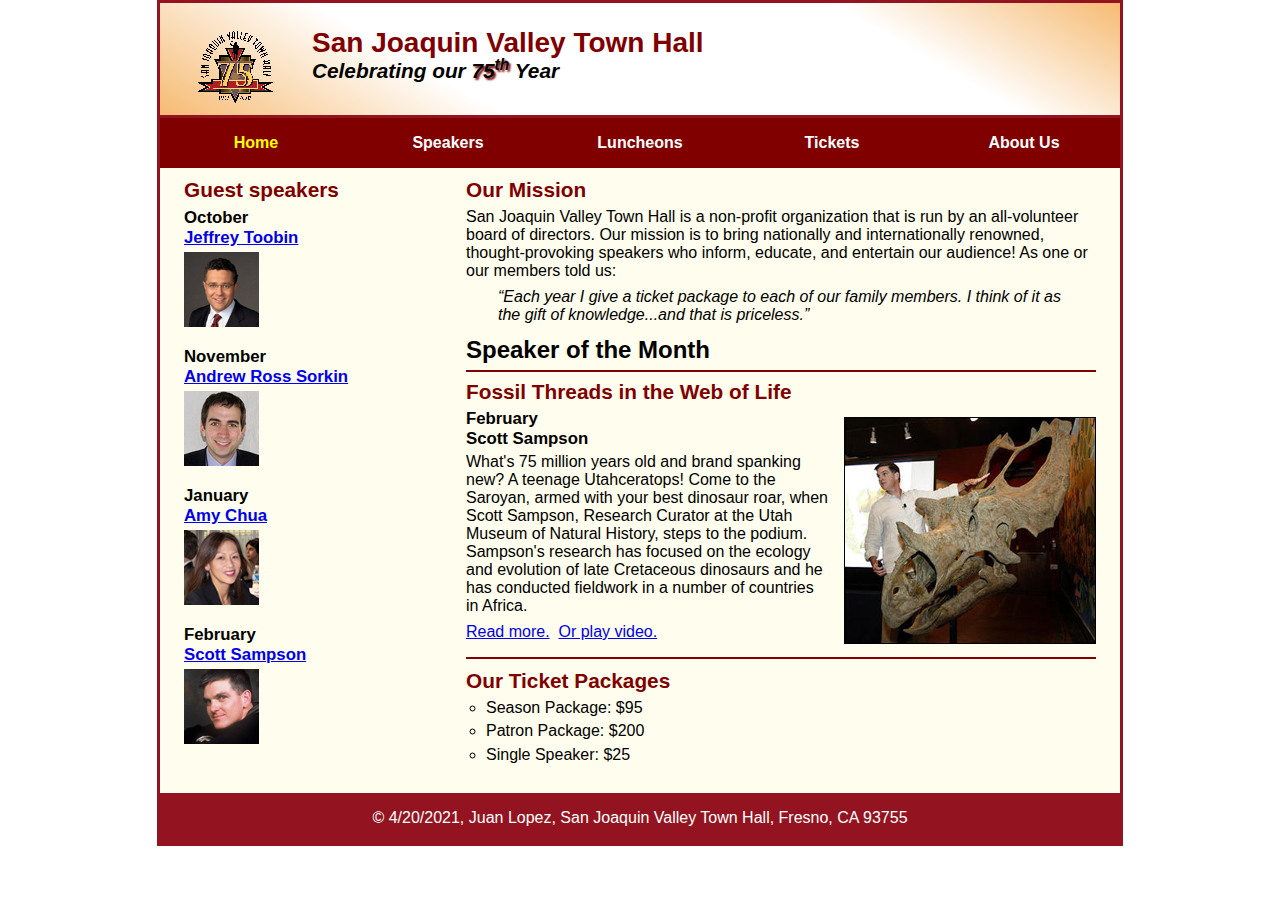
<file: index.html>
<!DOCTYPE html>
<html lang="en">

<head>
	<meta charset="utf-8">
	<meta name="viewport" content="width=device-width, initial-scale=1">
	<title>San Joaquin Valley Town Hall</title>
	<link rel="shortcut icon" href="images/favicon.ico">
	<link rel="stylesheet" href="styles/normalize.css">
	<link rel="stylesheet" href="styles/main.css">
	<link rel="stylesheet" href="styles/slicknav.css">
	<script src="https://code.jquery.com/jquery-3.2.1.min.js"></script>
	<script src="js/jquery.slicknav.min.js"></script>
	<script type="text/javascript">
		$(document).ready(function(){
			$('#nav_menu').slicknav({prependTo:"#mobile_menu"});
		});
	</script>
</head>

<body>
<header>
	<img src="images/town_hall_logo.gif" alt="Town Hall logo" height="80">
	<h2>San Joaquin Valley Town Hall</h2>
	<h3>Celebrating our <span class="shadow">75<sup>th</sup></span> Year</h3>
</header>
<nav id="mobile_menu"></nav>
<nav id="nav_menu">
	<ul>
		<li><a href="index.html" class="current">Home</a></li>
		<li><a href="speakers.html">Speakers</a></li>
		<li><a href="luncheons.html">Luncheons</a></li>
		<li><a href="tickets.html">Tickets</a></li>
		<li><a href="aboutus.html"> About Us</a>
			<ul>
				<li><a href="#">Our History</a></li>
				<li><a href="#">Board of Directors</a></li>
				<li><a href="#">Past Speakers</a></li>
				<li><a href="#">Contact Information</a></li>
			</ul>
		</li>
	</ul>
</nav>
<main>
	<section>
		<h2>Our Mission</h2>
		<p>San Joaquin Valley Town Hall is a non-profit organization that is run by an
			all-volunteer board of directors. Our mission is to bring nationally and
			internationally renowned, thought-provoking speakers who inform, educate,
			and entertain our audience! As one or our members told us:</p>
		<blockquote>&ldquo;Each year I give a ticket package to each of our family members.
			I think of it as the gift of knowledge...and that is priceless.&rdquo;</blockquote>

		<h1>Speaker of the Month</h1>
		<article>
			<h2>Fossil Threads in the Web of Life</h2>
			<img src="images/sampson_dinosaur.jpg" alt="Scott Sampson with dinosaur">
			<h3>February<br>
				Scott Sampson</h3>
			<p>What's 75 million years old and brand spanking new? A teenage Utahceratops!
				Come to the Saroyan, armed with your best dinosaur roar, when Scott Sampson, Research
				Curator at the Utah Museum of Natural History, steps to the podium. Sampson's research
				has focused on the ecology and evolution of late Cretaceous dinosaurs and he has conducted
				fieldwork in a number of countries in Africa.</p>
			<p>
				<a href="speakers/c7_sampson.html">Read more.</a>&nbsp;
				<a href="media/sampson.swf" target="_blank">Or play video.</a>
			</p>
		</article>

		<h2>Our Ticket Packages</h2>
		<ul>
			<li>Season Package: $95</li>
			<li>Patron Package: $200</li>
			<li>Single Speaker: $25</li>
		</ul>
	</section>
	<aside>
		<h2>Guest speakers</h2>
		<div id="speakers">
			<h3>October<br><a href="speakers/toobin.html">Jeffrey Toobin</a></h3>
			<img src="images/toobin75.jpg" alt="Jeffrey Toobin photo">
			<h3>November<br><a href="speakers/sorkin.html">Andrew Ross Sorkin</a></h3>
			<img src="images/sorkin75.jpg" alt="Andrew Ross Sorkin photo">
			<h3>January<br><a href="speakers/chua.html">Amy Chua</a></h3>
			<img src="images/chua75.jpg" alt="Amy Chua photo">
			<h3>February<br><a href="speakers/c6_sampson.html">Scott Sampson</a></h3>
			<img src="images/sampson75.jpg" alt="Scott Sampson photo">
		</div>
	</aside>
</main>
<footer>
	<p>&copy; 4/20/2021, Juan Lopez, San Joaquin Valley Town Hall, Fresno, CA 93755</p>
</footer>
</body>
</html>
</file>
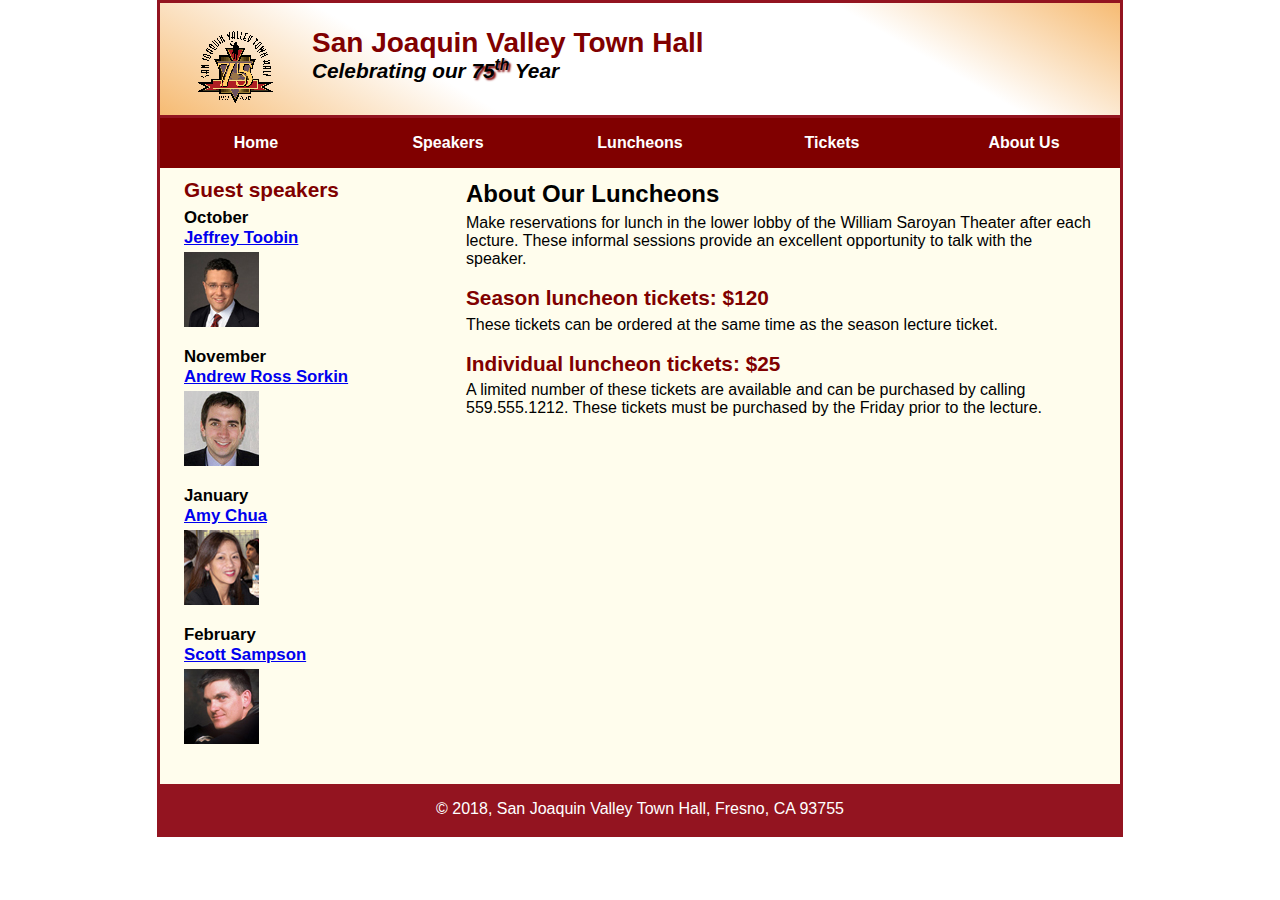
<file: luncheons.html>
<!DOCTYPE html>
<html lang="en">

<head>
	<meta charset="utf-8">
	<title>San Joaquin Valley Town Hall</title>
	<link rel="shortcut icon" href="images/favicon.ico">
	<link rel="stylesheet" href="styles/normalize.css">
	<link rel="stylesheet" href="styles/main.css">
</head>

<body>
	<header>
		<img src="images/town_hall_logo.gif" alt="Town Hall logo" height="80">
		<h2>San Joaquin Valley Town Hall</h2>
		<h3>Celebrating our <span class="shadow">75<sup>th</sup></span> Year</h3>
	</header>
	<nav id="nav_menu">
    	<ul>
        	<li><a href="index.html">Home</a></li>
        	<li><a href="speakers.html">Speakers</a></li>
        	<li><a href="luncheons.html">Luncheons</a></li>
        	<li><a href="tickets.html">Tickets</a></li>
        	<li><a href="aboutus.html">About Us</a>
            	<ul>
                	<li><a href="#">Our History</a></li>
                	<li><a href="#">Board of Directors</a></li>
                	<li><a href="#">Past Speakers</a></li>
                	<li><a href="#">Contact Information</a></li>
            	</ul>
        	</li>
    	</ul>
	</nav>
    <main>
		<section>
			<h1>About Our Luncheons</h1>
			<p>Make reservations for lunch in the lower lobby of the William Saroyan Theater after each lecture. 
			These informal sessions provide an excellent opportunity to talk with the speaker.</p>
			<h2>Season luncheon tickets: $120</h2>
			<p>These tickets can be ordered at the same time as the season lecture ticket.</p>
			<h2>Individual luncheon tickets: $25</h2>
			<p>A limited number of these tickets are available and can be purchased by calling 
			559.555.1212. These tickets must be purchased by the Friday prior to the lecture.</p>
 		</section>
		<aside>
			<h2>Guest speakers</h2>
			<h3>October<br><a href="speakers/toobin.html">Jeffrey Toobin</a></h3>
			<img src="images/toobin75.jpg" alt="Jeffrey Toobin photo">
			<h3>November<br><a href="../speakers/sorkin.html">Andrew Ross Sorkin</a></h3>
			<img src="images/sorkin75.jpg" alt="Andrew Ross Sorkin photo">
			<h3>January<br><a href="../speakers/chua.html">Amy Chua</a></h3>
			<img src="images/chua75.jpg" alt="Amy Chua photo">
			<h3>February<br><a href="../speakers/sampson.html">Scott Sampson</a></h3>
			<img src="images/sampson75.jpg" alt="Scott Sampson photo">
		</aside>
	</main>
	<footer>
		<p>&copy; 2018, San Joaquin Valley Town Hall, Fresno, CA 93755</p>
	</footer>
</body>
</html>
</file>
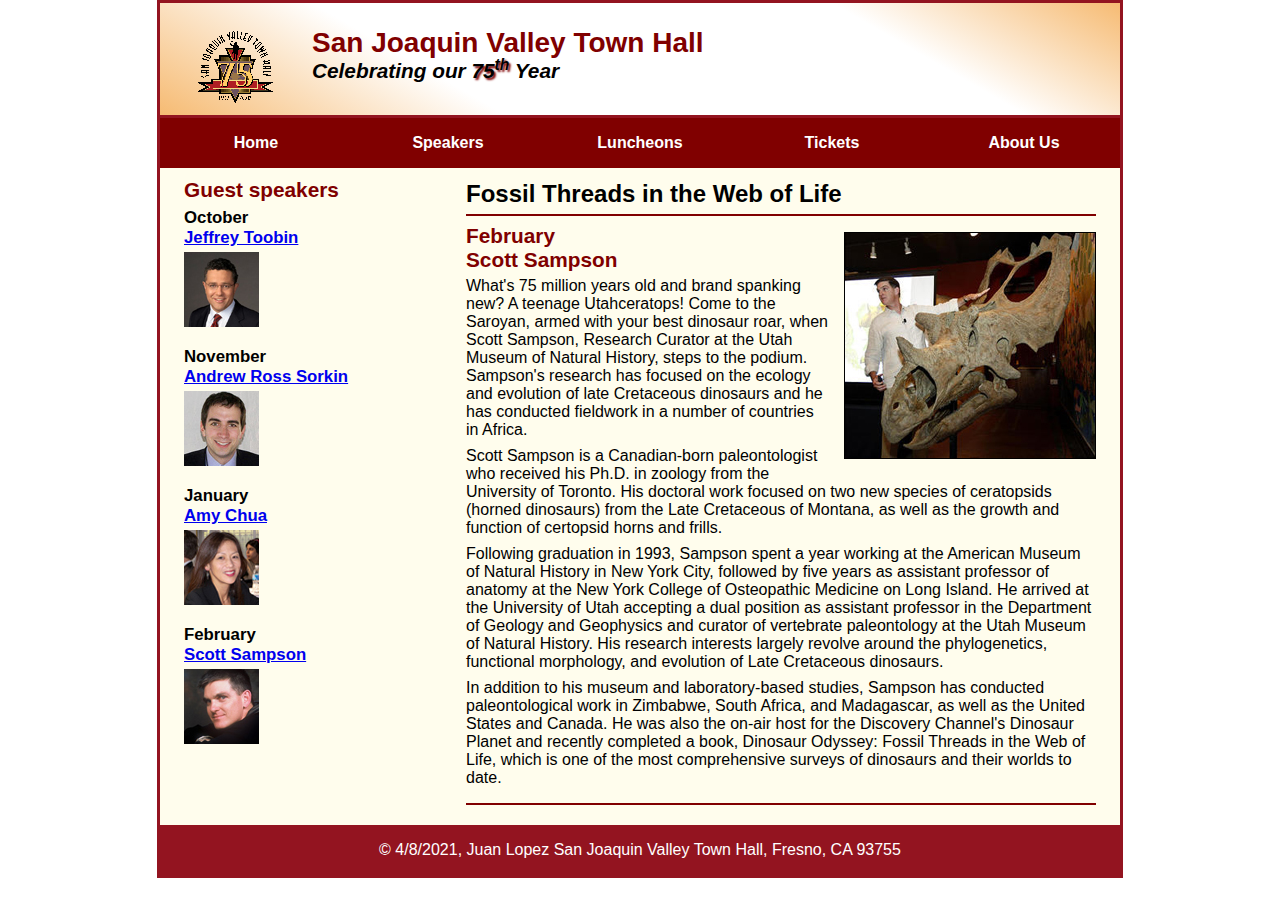
<file: speakers/c6_sampson.html>
<!DOCTYPE html>
<html lang="en">

<head>
	<meta charset="utf-8">
	<title>San Joaquin Valley Town Hall</title>
	<link rel="shortcut icon" href="../images/favicon.ico">
	<link rel="stylesheet" href="../styles/normalize.css">
	<link rel="stylesheet" href="../styles/main.css">
</head>

<body>
	<header>
		<img src="../images/town_hall_logo.gif" alt="Town Hall logo" height="80">
		<h2>San Joaquin Valley Town Hall</h2>
		<h3>Celebrating our <span class="shadow">75<sup>th</sup></span> Year</h3>
	</header>
	<nav id="nav_menu">
    	<ul>
        	<li><a href="../index.html">Home</a></li>
        	<li><a href="../speakers.html">Speakers</a></li>
        	<li><a href="../luncheons.html">Luncheons</a></li>
        	<li><a href="../tickets.html">Tickets</a></li>
        	<li><a href="aboutus.html"> About Us</a>
            	<ul>
                	<li><a href="#">Our History</a></li>
                	<li><a href="#">Board of Directors</a></li>
                	<li><a href="#">Past Speakers</a></li>
                	<li><a href="#">Contact Information</a></li>
            	</ul>
        	</li>
    	</ul>
	</nav>
	<main>
		<section>
			<h1>Fossil Threads in the Web of Life</h1>
			<article>
				<img src="../images/sampson_dinosaur.jpg" alt="Scott Sampson with dinosaur">
				<h2>February<br>Scott Sampson</h2>
				<p>What's 75 million years old and brand spanking new? A teenage Utahceratops! Come to the 
				   Saroyan, armed with your best dinosaur roar, when Scott Sampson, Research Curator at the 
				   Utah Museum of Natural History, steps to the podium. Sampson's research has focused on the 
				   ecology and evolution of late Cretaceous dinosaurs and he has conducted fieldwork in a number 
				   of countries in Africa.</p>
				<p>Scott Sampson is a Canadian-born paleontologist who received his Ph.D. in zoology from the 
				   University of Toronto. His doctoral work focused on two new species of ceratopsids (horned 
				   dinosaurs) from the Late Cretaceous of Montana, as well as the growth and function of certopsid 
				   horns and frills.</p>
				<p>Following graduation in 1993, Sampson spent a year working at the American Museum of Natural 
				   History in New York City, followed by five years as assistant professor of anatomy at the New 
				   York College of Osteopathic Medicine on Long Island. He arrived at the University of Utah 
				   accepting a dual position as assistant professor in the Department of Geology and Geophysics 
				   and curator of vertebrate paleontology at the Utah Museum of Natural History. His research 
				   interests largely revolve around the phylogenetics, functional morphology, and evolution of 
				   Late Cretaceous dinosaurs.</p>
				<p>In addition to his museum and laboratory-based studies, Sampson has conducted paleontological 
				   work in Zimbabwe, South Africa, and Madagascar, as well as the United States and Canada. He was 
				   also the on-air host for the Discovery Channel's Dinosaur Planet and recently completed a book, 
				   Dinosaur Odyssey: Fossil Threads in the Web of Life, which is one of the most 
				   comprehensive surveys of dinosaurs and their worlds to date.</p>
			</article>
		</section>
		
		<aside>
			<h2>Guest speakers</h2>
			<h3>October<br><a href="../speakers/toobin.html">Jeffrey Toobin</a></h3>
			<img src="../images/toobin75.jpg" alt="Jeffrey Toobin photo">
			<h3>November<br><a href="../speakers/sorkin.html">Andrew Ross Sorkin</a></h3>
			<img src="../images/sorkin75.jpg" alt="Andrew Ross Sorkin photo">
			<h3>January<br><a href="../speakers/chua.html">Amy Chua</a></h3>
			<img src="../images/chua75.jpg" alt="Amy Chua photo">
			<h3>February<br><a href="../speakers/sampson.html">Scott Sampson</a></h3>
			<img src="../images/sampson75.jpg" alt="Scott Sampson photo">
		</aside>
	</main>
	<footer>
		<p>&copy; 4/8/2021, Juan Lopez San Joaquin Valley Town Hall, Fresno, CA 93755</p>
	</footer>
</body>
</html>
</file>
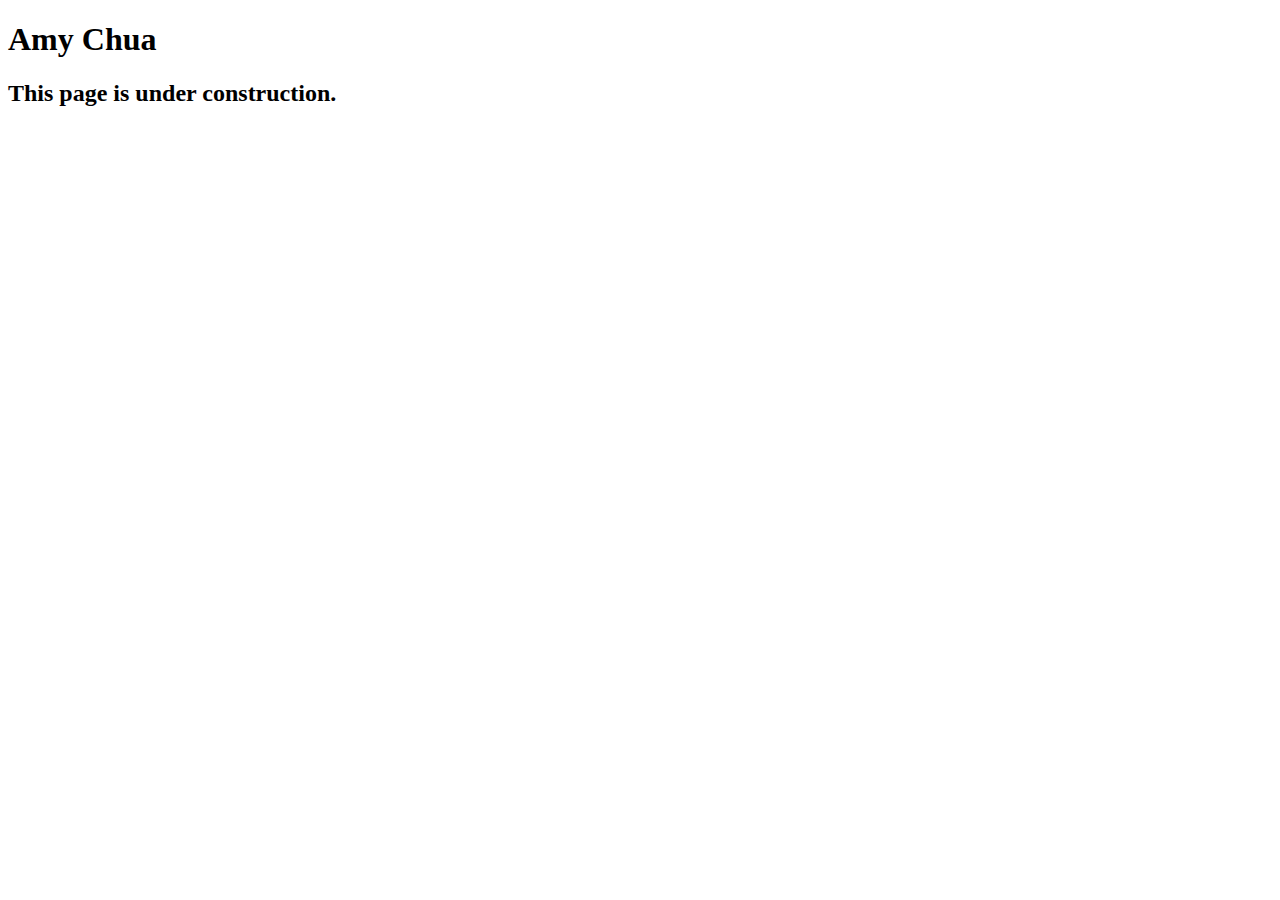
<file: speakers/chua.html>
<!DOCTYPE html>
<html lang="en">

<head>
	<meta charset="utf-8">
	<title>San Joaquin Valley Town Hall</title>
	<link rel="shortcut icon" href="images/favicon.ico">
</head>

<body>
	<main>
		<h1>Amy Chua</h1>
		<h2>This page is under construction.</h2>
	</main>
</body>

</html>
</file>
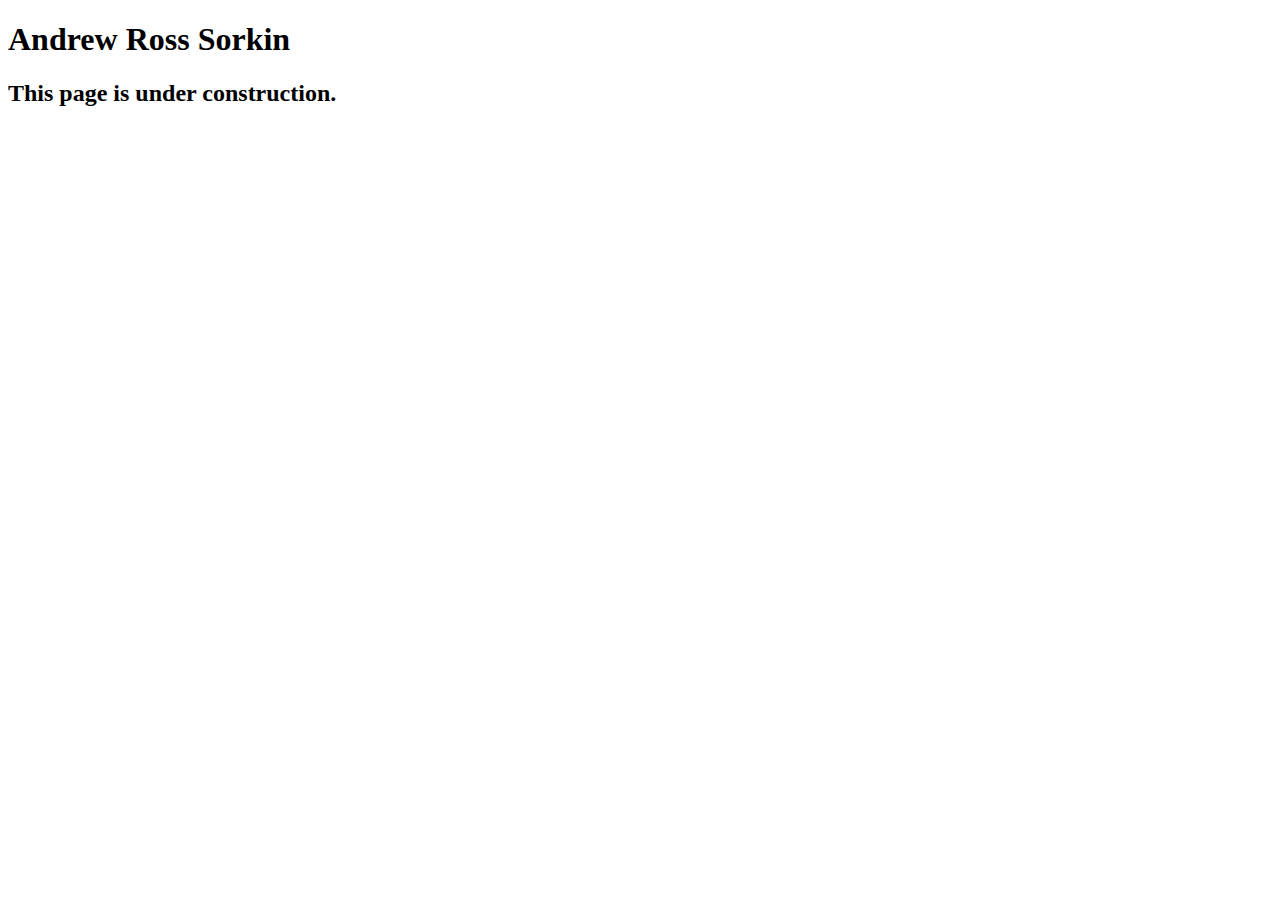
<file: speakers/sorkin.html>
<!DOCTYPE html>
<html lang="en">

<head>
	<meta charset="utf-8">
	<title>San Joaquin Valley Town Hall</title>
	<link rel="shortcut icon" href="images/favicon.ico">
</head>

<body>
	<main>
		<h1>Andrew Ross Sorkin</h1>
		<h2>This page is under construction.</h2>
	</main>
</body>

</html>
</file>
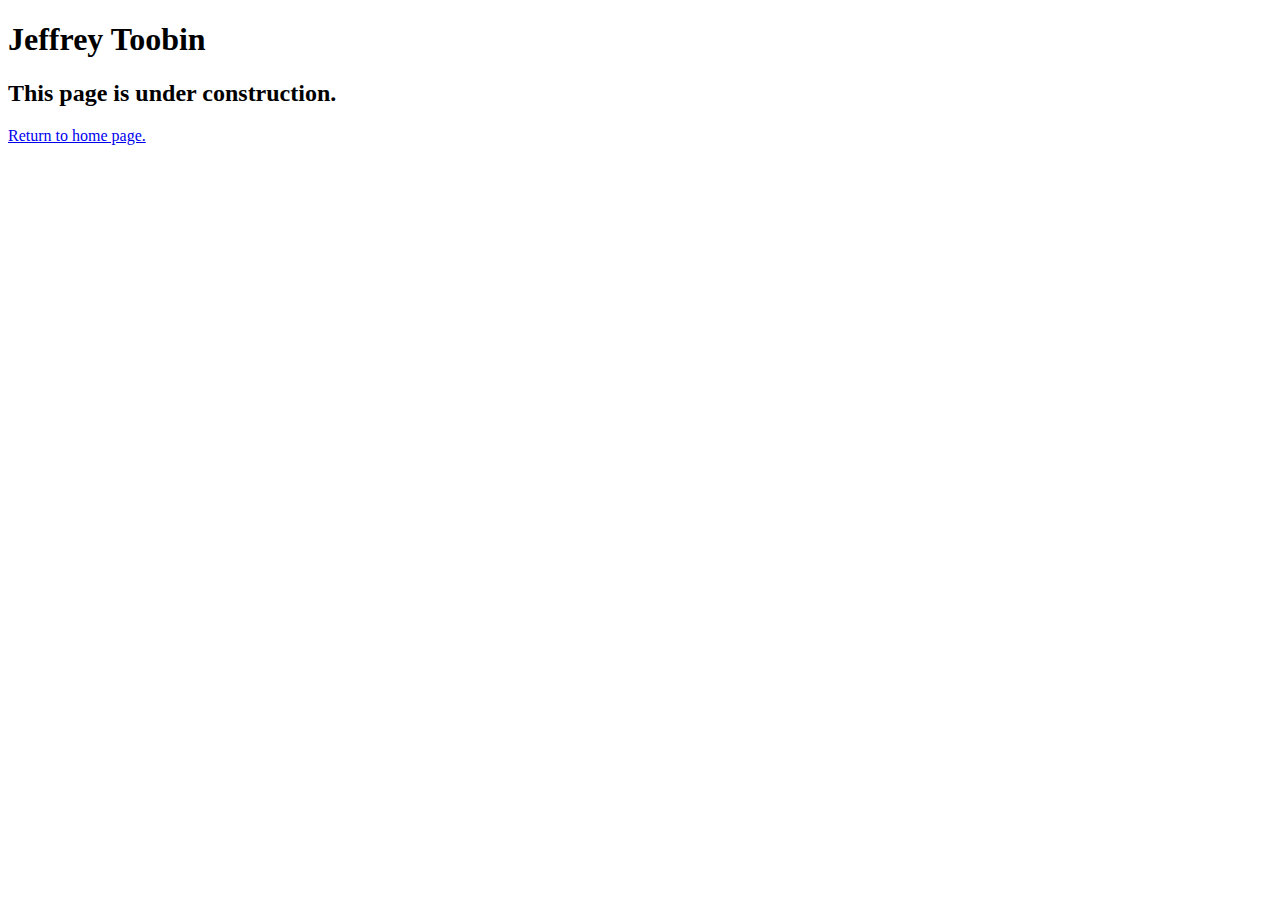
<file: speakers/toobin.html>
<!DOCTYPE html>
<html lang="en">

<head>
	<meta charset="utf-8">
	<title>San Joaquin Valley Town Hall</title>
	<link rel="shortcut icon" href="images/favicon.ico">
</head>

<body>
    <main>
	<h1>Jeffrey Toobin</h1>
	<h2>This page is under construction.</h2>
	<p> 
		<a href="../index.html">Return to home page.</a>
	</p>
    </main>
</body>

</html>
</file>
<file: styles/main.css>
/* the styles for the elements */
* {
	margin: 0;
	padding: 0;
}
html {
	background-color: white;
}
body {
	font-family: Arial, Helvetica, sans-serif;
	font-size: 100%;
	width: 99%;
	max-width: 960px;
	margin: 0 auto;
	border: 3px solid #931420;
	background-color: #fffded;
}
a:focus, a:hover {
	font-style: italic;
}

header {
	padding: 1.5em 0 2em 0;
	border-bottom: 3px solid #931420;
	background-image: linear-gradient(
	    30deg, #f6bb73 0%, white 30%, white 75%, #f6bb73 100%);
}
header h2 {
	font-size: 175%;
	color: #800000;
}
header h3 {
	font-size: 130%;
	font-style: italic;
}
header img {
	float: left;
	padding: 0 3.75%;
}
.shadow {
	text-shadow: 2px 2px 2px #800000;
}

#nav_menu ul {
	list-style-type: none;
	margin: 0;
	padding: 0;
	position: relative;
}
#nav_menu ul li {
	float: left;
	width: 20%;
}
#nav_menu ul li a {
	display: block;
	text-align: center;
	padding: 1em 0;
	text-decoration: none;
	background-color: #800000;
	color: white;
	font-weight: bold;
}
#nav_menu a.current {
	color: yellow;
}
#nav_menu ul ul {
	width: 100%;
	display: none;
	position: absolute;
	top: 100%;
}
#nav_menu ul ul li {
	float: none;
}
#nav_menu ul li:hover > ul {
	display: block;
}
#nav_menu > ul::after {
	content: "";
	clear: both;
	display: block;
}

main {
	clear: left;
}


section {
	width: 65.625%;
	float: right;
	padding: 0 2.5% 20px 2.5%;
}
section h1 {
	font-size: 150%;
	padding: .5em 0 .25em 0;
	margin: 0;
}
section h2 {
	color: #800000;
	font-size: 130%;
	padding: .5em 0 .25em 0;
}
section p {
	padding-bottom: .5em;
}
section blockquote {
	padding: 0 2em;
	font-style: italic;
}
section ul {
	padding: 0 0 .25em 1.25em;
	list-style-type: circle;
}
section li {
	padding-bottom: .35em;
}


article {
	padding: .5em 0;
	border-top: 2px solid #800000;
	border-bottom: 2px solid #800000;
}
article h2 {
	padding-top: 0;
}
article h3 {
	font-size: 105%;
	padding-bottom: .25em;
}
article img {
	float: right;
	max-width: 40%;
	min-width: 150px;
	margin: .5em 0 1em 1em;
	border: 1px solid black;
}

aside {
	width: 26.875%;
	float: right;
	padding: 0 0 20px 2.5%;
}
aside h2 {
	color: #800000;
	font-size: 130%;
	padding: .5em 0 .25em 0;
}

aside h3 {
	font-size: 105%;
	padding-bottom: .25em;
}
aside img {
	padding-bottom: 1em;
}


footer {
	background-color: #931420;
	clear: both;

}
footer p {
	text-align: center;
	color: white;
	padding: 1em 0;
}
#mobile_menu {
	display: none;
}


@media only screen and (max-width: 959px) {
	section h1 { font-size: 135%; }
	section h2, aside h2 { font-size: 120%; }
}


@media only screen and (max-width: 767px) {
	header img { float: none; }
	header { text-align: center; }
	section {
		float: none;
		width: 95%;
	}
	aside {
		float: none;
		padding-right: 2.5%;
		width: 95%;
	}
	article img { max-width: 30%; }
	#speakers {
		-moz-column-count: 2;
		-webkit-column-count: 2;
		column-count: 2;
	}
	#nav_menu {
		display: none;
	}
	#mobile_menu {
		display: block;
	}
	.slicknav_menu {
		background-color: #800000 !important;
	}
}

@media only screen and (max-width: 479px) {
	body { font-size: 90%; }
}
</file>
